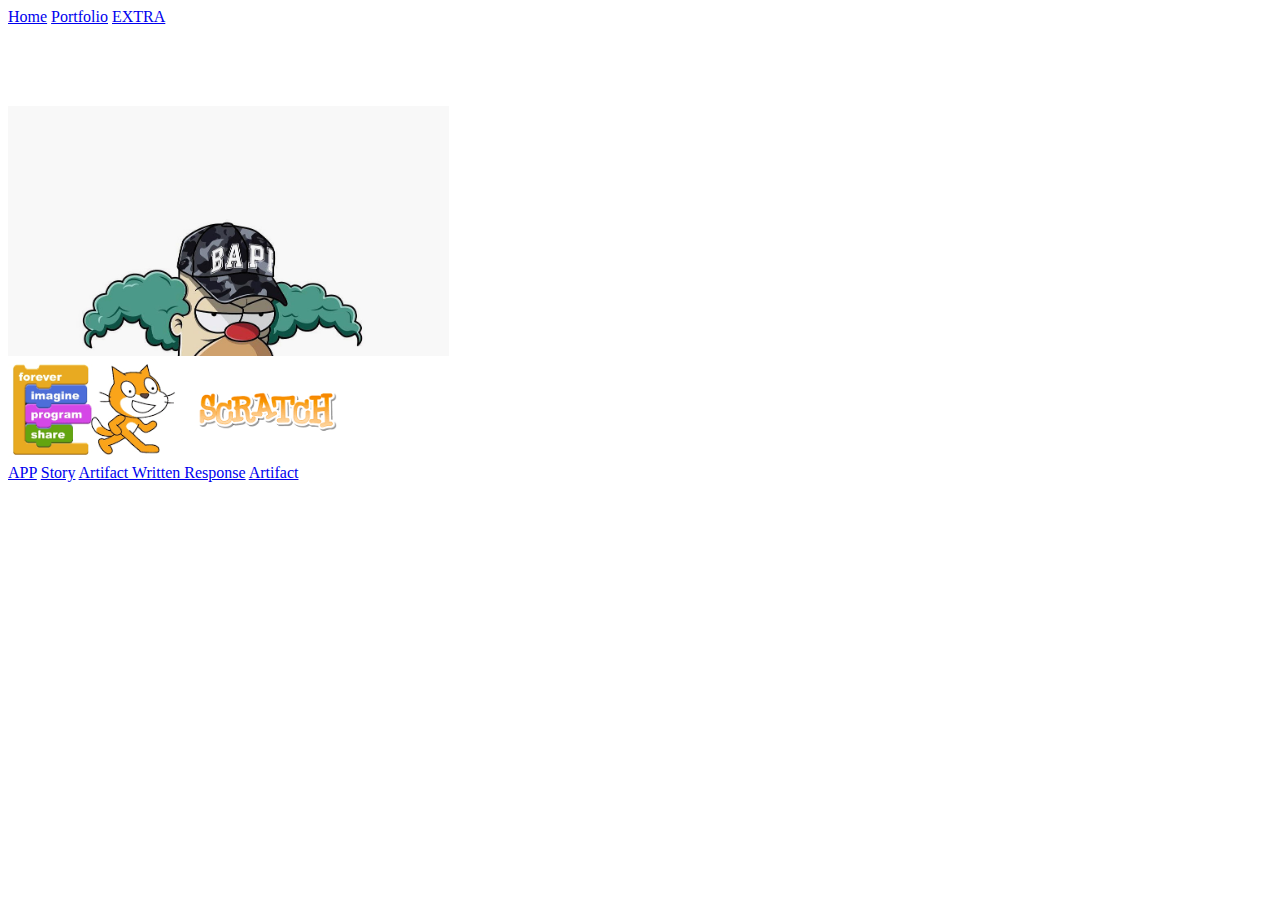
<file: csp_p.3 (2).html>
<!doctype html>
	<html lang="en">
	  <head>
	    <meta charset="utf-8">
	    <title>Portfolio</title>
	 
	  <style>
body {
 background-image:url("http://37.media.tumblr.com/e4f2b37d939a90c79ba04f52c34bfa45/tumblr_n02m6iCvEW1qjxgzio1_500.gif");
} 
	  </style>
	 
	  </head>
	  
	  <body>
    <a href="index.html">Home</a>
    <a href="portfolio.html">Portfolio</a>
    <a href="csp_p.3.html">EXTRA</a>
    <h1><font color="white">HYPE LYFE</font></h1>
    <img src="images/baper.jpg" height="250">
    <br>
    <a target="_blank" href="https://scratch.mit.edu">
      <img src="images/scratchlogo.png" height="100"></a>
     <br>
     
     <a href="files/BALLOONAPP.aia">APP</a>
     <a href="https://repl.it/MiKR/80">Story</a>
     <a href="files/Computational Artifact Written Response.pdf">Artifact Written Response</a>
     <a href="files/Computational Artifact (3).pdf">Artifact</a>
      
      
	  </body>
	</html>
</file>
